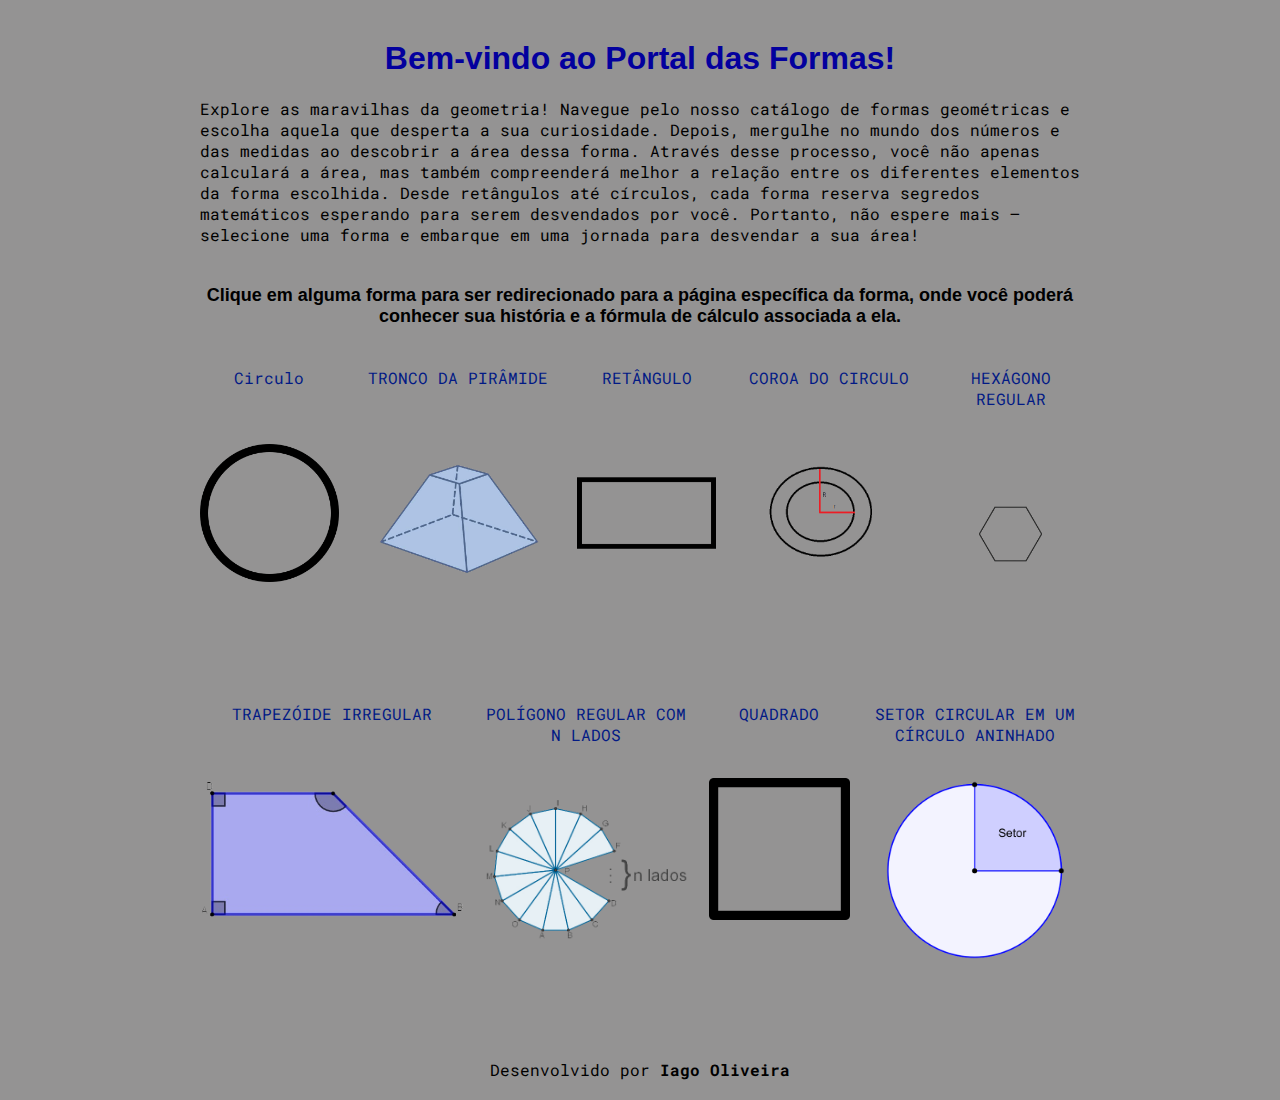
<file: Index.html>
<!DOCTYPE html>
<html lang="pt-br">

<head>
  <meta charset="UTF-8">
  <meta name="viewport" content="width=device-width, initial-scale=1.0">
  <title>Portal das Formas</title>
  <link rel="preconnect" href="https://fonts.googleapis.com">
  <link rel="preconnect" href="https://fonts.gstatic.com" crossorigin>
  <link href="https://fonts.googleapis.com/css2?family=Roboto+Mono:wght@200;400;500;600;700&display=swap"
    rel="stylesheet">
  <link rel="stylesheet" href="style.css">
</head>

<body>

  <header>
    <h1>Bem-vindo ao Portal das Formas!</h1>
    <br>
    <p>Explore as maravilhas da geometria! Navegue pelo nosso catálogo de formas geométricas e escolha aquela que
      desperta a sua curiosidade.
      Depois, mergulhe no mundo dos números e das medidas ao descobrir a área dessa forma.
      Através desse processo, você não apenas calculará a área, mas também compreenderá melhor a relação entre os
      diferentes elementos da forma escolhida.
      Desde retângulos até círculos, cada forma reserva segredos matemáticos esperando para serem desvendados por você.
      Portanto,
      não espere mais – selecione uma forma e embarque em uma jornada para desvendar a sua área!</p>


    <h2>
      <p class="Subtitulo">Clique em alguma forma para ser redirecionado para a página específica da forma,
        onde você poderá conhecer sua história e a fórmula de cálculo associada a ela.</p>
    </h2>

  </header>

  <main>
    <section class="geometric-shapes">
      <div class="box">
        <div class="shape">
          <div class="name-shape">Circulo</div>
          <a href="./circulo.html">
            <img src="img/circulo.png" alt="Imagem de um circulo (forma geometria)">
          </a>
        </div>

        <div class="shape">
          <div class="name-shape">TRONCO DA PIRÂMIDE</div>
          <a href="./piramide.html">
            <img src="img/tronco da piramide.png" alt="Imagem de um Tronco de pirâmide (forma geometria)">
          </a>
        </div>

        <div class="shape">
          <div class="name-shape">RETÂNGULO</div>
          <a href="./retangulo.html">
            <img src="img/retangulo.png" alt="Imagem de um Retângulo (forma geometria)">
          </a>
        </div>

        <div class="shape">
          <div class="name-shape">COROA DO CIRCULO</div>
          <a href="./coroa.html">
            <img src="img/coroa do circulo.png" alt="Imagem de um Coroa do Círculo (forma geometria)">
          </a>
        </div>

        <div class="shape">
          <div class="name-shape">HEXÁGONO REGULAR</div>
          <a href="./hexagon.html">
            <img src="img/HEXAGONO REGULAR.png" alt="Imagem de um Hexágono Regular (forma geometria)">
          </a>
        </div>
      </div>

      <div class="box">
        <div class="shape">
          <div class="name-shape">TRAPEZÓIDE IRREGULAR</div>
          <a href="./TrapezoideIrregular.html">
            <img src="img/trapezio.png" alt="Imagem de um Trapezoide Irregular (forma geometria)">
          </a>
        </div>

        <div class="shape">
          <div class="name-shape">POLÍGONO REGULAR COM N LADOS</div>
          <a href="./PolígonoRegular.html">
            <img src="img/poligono.png" alt="Imagem de um Polígono Regular(forma geometria)">
          </a>
        </div>

        <div class="shape">
          <div class="name-shape">QUADRADO</div>
          <a href="./Quadrado.html">
            <img src="img/square.png" alt="Imagem de um Quadrado (forma geometria)">
          </a>
        </div>

        <div class="shape">
          <div class="name-shape">SETOR CIRCULAR EM UM CÍRCULO ANINHADO</div>
          <a href="./Círculo Aninhado.html">
            <img src="img/setor circulo.png" alt="Imagem de um Círculo Aninhado (forma geometria)">
          </a>
        </div>

      </div>











    </section>
  </main>

  <footer>
    <p>Desenvolvido por <strong>Iago Oliveira</strong></p>
  </footer>
</body>

</html>
</file>
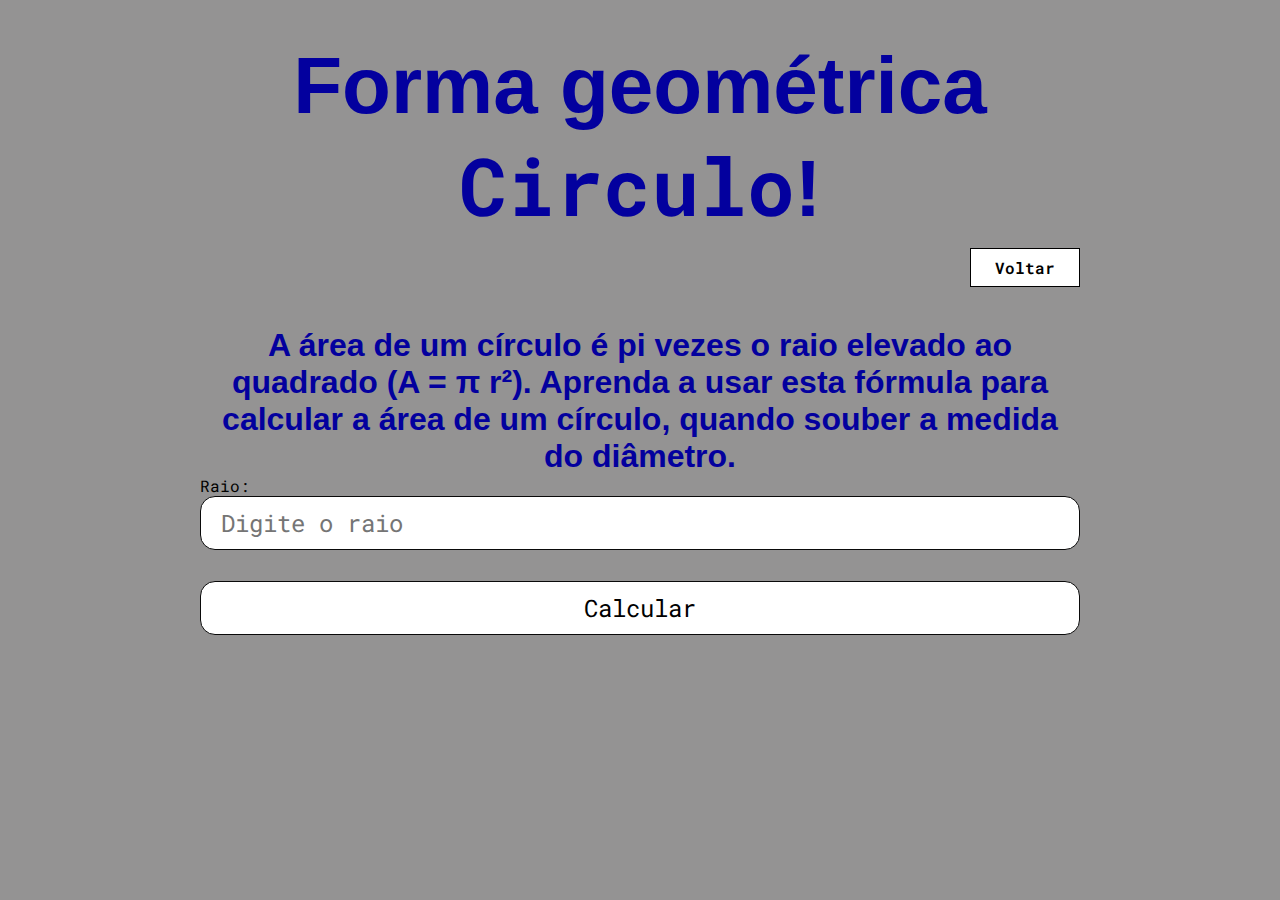
<file: circulo.html>
<!DOCTYPE html>
<html lang="pt-br">
<head>
  <meta charset="UTF-8">
  <meta name="viewport" content="width=device-width, initial-scale=1.0">
  <title>O Portal das Formas | Circulo</title>
  <link rel="preconnect" href="https://fonts.googleapis.com">
  <link rel="preconnect" href="https://fonts.gstatic.com" crossorigin>
  <link href="https://fonts.googleapis.com/css2?family=Roboto+Mono:wght@200;400;500;600;700&display=swap" rel="stylesheet">
  <link rel="stylesheet" href="style.css">
</head>
<body>
  <header>
    <div class="title">
      <h1>Forma geométrica <span>Circulo</span>!</h1>
    </div>
    <a href="./index.html" class="voltar">Voltar</a>
  </header>

</head>

<body>

      <main>
      
        <h1>A área de um círculo é pi vezes o raio elevado ao quadrado (A = π r²). Aprenda a usar esta fórmula para calcular a área de um círculo, quando souber a medida do diâmetro.</h1>  
          <form>
      <label for="base">Raio:</label>
      <input type="number" id="raio" step="any" placeholder="Digite o raio"><br><br>
      
    
    <div class="btn"> 
      <input class="btn-form" type="button" value="Calcular" onclick="calcularArea()"> 
    </div> 
  </form>
    <p id="resultado"></p>

    
  </main>
  
    
</body>

<script>
    function calcularArea() {
        var raio = parseFloat(document.getElementById("raio").value);
        var area = Math.PI * raio * raio;
        document.getElementById("resultado").innerHTML = "A área do círculo é: " + area.toFixed(2);
    }
</script>
</html>
</file>
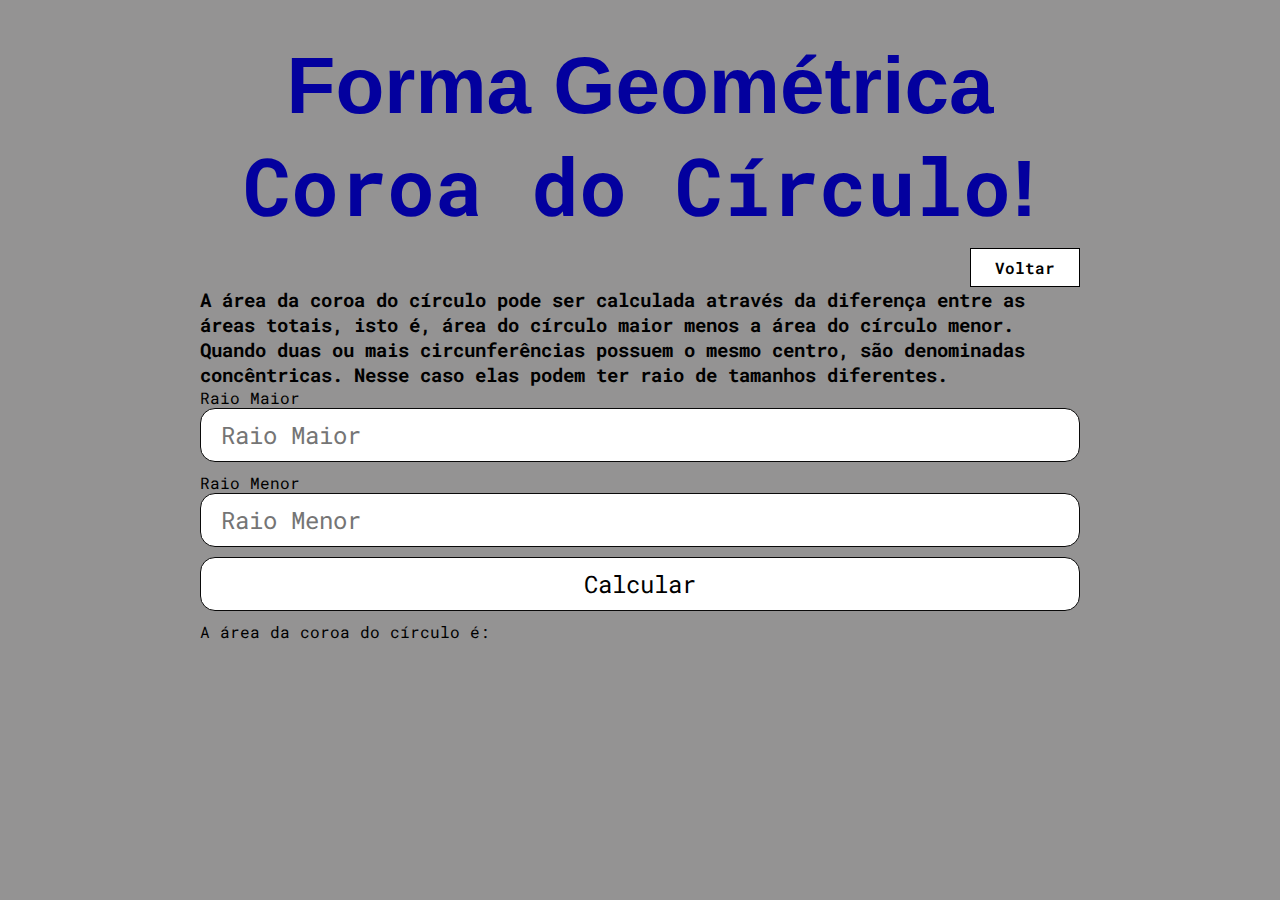
<file: coroa.html>
<!DOCTYPE html>
<html lang="pt-br">
<head>
  <meta charset="UTF-8">
  <meta name="viewport" content="width=device-width, initial-scale=1.0">
  <title>O Portal das Formas | Coroa do Círculo</title>
  <link rel="preconnect" href="https://fonts.googleapis.com">
  <link rel="preconnect" href="https://fonts.gstatic.com" crossorigin>
  <link href="https://fonts.googleapis.com/css2?family=Roboto+Mono:wght@200;400;500;600;700&display=swap" rel="stylesheet">
  <link rel="stylesheet" href="style.css">

</head>
<body>
  <header>
    <div class="title">
      <h1>Forma Geométrica <span>Coroa do Círculo</span>!</h1>
      
    </div>
    <a href="./index.html" class="voltar">Voltar</a>
  </header>

  <main> 
    <h3>A área da coroa do círculo pode ser calculada através da diferença entre as áreas totais, isto é, área do círculo maior menos a área do círculo menor. Quando duas ou mais circunferências possuem o mesmo centro, são denominadas concêntricas. Nesse caso elas podem ter raio de tamanhos diferentes.</h3>
    <form> 
      <div class="form"> 
        <label> 
          Raio Maior 
          <input type="number" id="raioMaior" placeholder="Raio Maior">
        </label> 
  
        <label> 
          Raio Menor 
          <input type="number" id="raioMenor" placeholder="Raio Menor"> 
        </label> 
      </div>
      <div class="btn"> 
        <input class="btn-form" type="button" value="Calcular" onclick="calculateCoroa()"> 
      </div> 
    </form>
    <p class="res" id="resultadoText">A área da coroa do círculo é: <span id="resultado"></span></p>
  </main> 

    
  <script>
    const calculateCoroa = () => {
      let raioMaior = parseFloat(document.querySelector('#raioMaior').value);
      let raioMenor = parseFloat(document.querySelector('#raioMenor').value);
  
      let calcArea = Math.PI * (Math.pow(raioMaior, 2) - Math.pow(raioMenor, 2));
      let resultadoElement = document.querySelector('#resultado');
      resultadoElement.textContent = calcArea.toFixed(2); // Mostrar o resultado com 2 casas decimais
      
      let resultadoText = document.querySelector('#resultadoText');
      resultadoText.style.display = 'block'; // Exibir o resultado
    }
  </script>

 
</body>
</html>
</file>
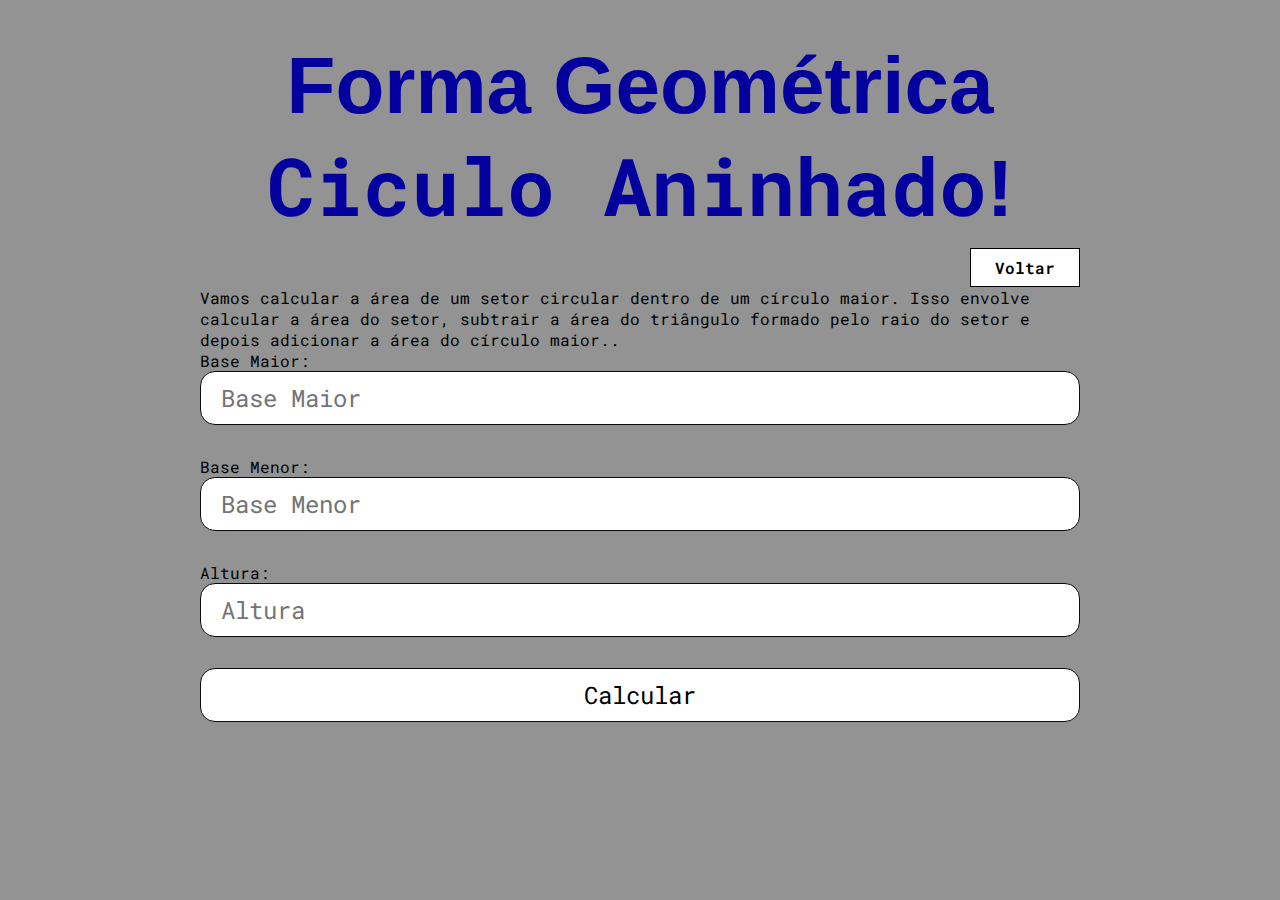
<file: Círculo Aninhado.html>
<!DOCTYPE html>
<html lang="pt-br">

<head>
  <meta charset="UTF-8">
  <meta name="viewport" content="width=device-width, initial-scale=1.0">
  <title>O Portal das Formas | Circulo</title>
  <link rel="preconnect" href="https://fonts.googleapis.com">
  <link rel="preconnect" href="https://fonts.gstatic.com" crossorigin>
  <link href="https://fonts.googleapis.com/css2?family=Roboto+Mono:wght@200;400;500;600;700&display=swap"
    rel="stylesheet">
  <link rel="stylesheet" href="style.css">
</head>

<body>
  <header>
    <div class="title">
      <h1>Forma Geométrica <span>Ciculo Aninhado</span>!</h1>
    </div>
    <a href="./index.html" class="voltar">Voltar</a>
  </header>

  <main>
    <p> Vamos calcular a área de um setor circular dentro de um círculo maior.
      Isso envolve calcular a área do setor, subtrair a área do triângulo formado pelo raio do setor e depois adicionar
      a área do círculo maior..</p>
    <form>
      <label for="baseMaior">Base Maior: </label>
      <input type="number" id="baseMaior" placeholder="Base Maior"><br><br>

      <label for="baseMenor">Base Menor: </label>
      <input type="number" id="baseMenor" placeholder="Base Menor"><br><br>

      <label for="altura">Altura: </label>
      <input type="number" id="altura" placeholder="Altura"><br><br>

      <div class="btn">
        <input class="btn-form" type="button" value="Calcular" onclick="calcularArea()">
      </div>


      <p id="resultado"></p>
    </form>

    <div class="res">
      <h3></h3>
    </div>


  </main>

  <script>
    function calcularArea() {
      var baseMaior = parseFloat(document.getElementById("baseMaior").value);
      var baseMenor = parseFloat(document.getElementById("baseMenor").value);
      var altura = parseFloat(document.getElementById("altura").value);

      var area = ((baseMaior + baseMenor) / 2) * altura;

      document.getElementById("resultado").innerHTML = "Área: " + area;
    }
  </script>


</body>

</html>
</file>
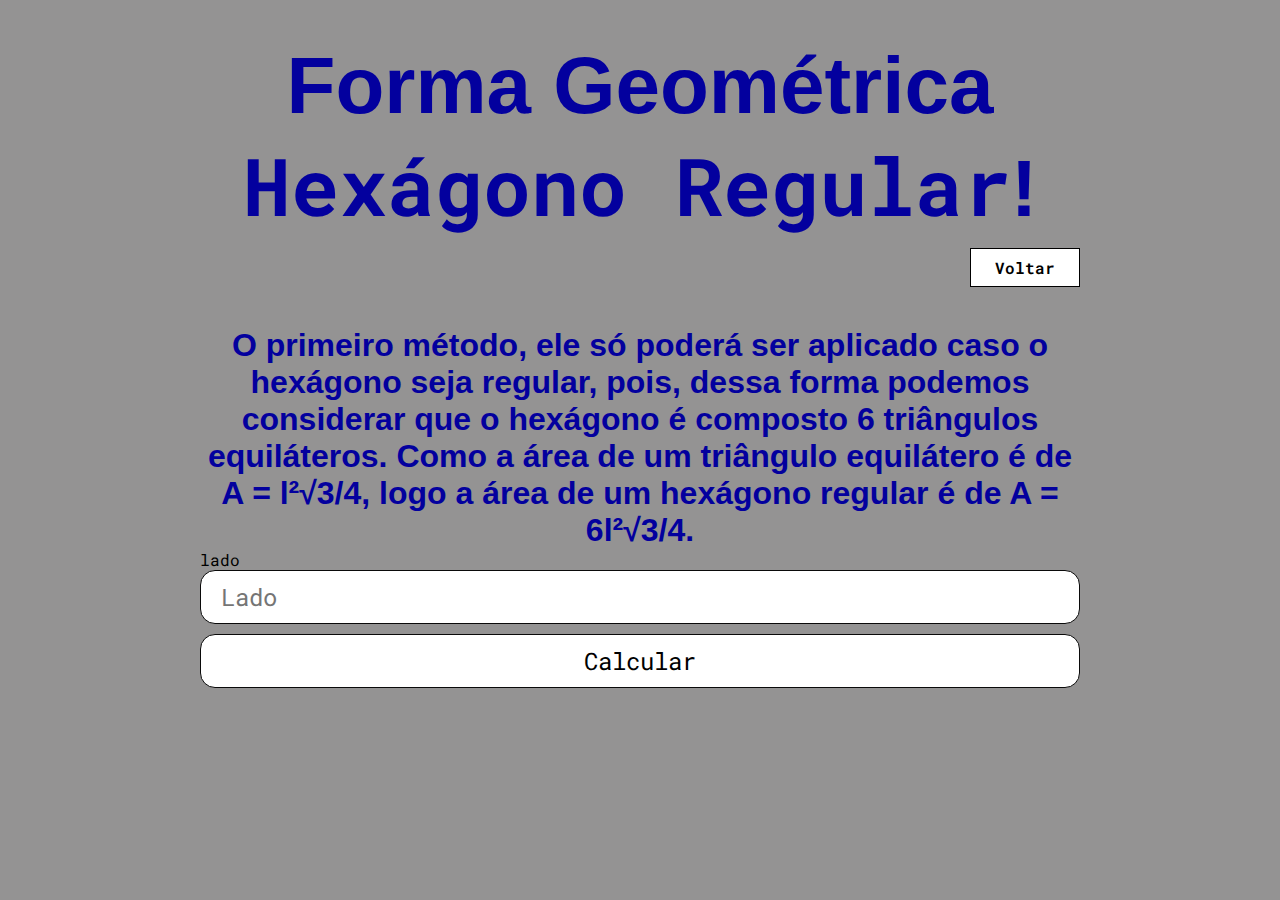
<file: hexagon.html>
<!DOCTYPE html>
<html lang="pt-br">
<head>
  <meta charset="UTF-8">
  <meta name="viewport" content="width=device-width, initial-scale=1.0">
  <title>O Portal das Formas | Hexágono Regular</title>
  <link rel="preconnect" href="https://fonts.googleapis.com">
  <link rel="preconnect" href="https://fonts.gstatic.com" crossorigin>
  <link href="https://fonts.googleapis.com/css2?family=Roboto+Mono:wght@200;400;500;600;700&display=swap" rel="stylesheet">
  <link rel="stylesheet" href="style.css">
</head>
<body>
  <header>
    <div class="title">
      <h1>Forma Geométrica <span>Hexágono Regular</span>!</h1>
      
    </div>
    <a href="./index.html" class="voltar">Voltar</a>
  </header>

  <h1>O primeiro método, ele só poderá ser aplicado caso o hexágono seja regular, pois, dessa forma podemos considerar que o hexágono é composto 6 triângulos equiláteros. Como a área de um triângulo equilátero é de A = l²√3/4, logo a área de um hexágono regular é de A = 6l²√3/4.</h1>
 <form>
  <label> 
    lado
    <input type="number" id="lado"  placeholder="Lado" min="0">
    <div class="btn"> 
      <input class="btn-form" type="button" value="Calcular" onclick="calcularArea()"> 
    </div> 
  
    
    <p id="resultado"></p>
  </form>
  </label> 
  </main>


  </body>
  <script>
    function calcularArea() {
      var lado = parseFloat(document.getElementById("lado").value);
      var area = 3 * Math.sqrt(3) * Math.pow(lado, 2) / 2;
      document.getElementById("resultado").textContent = "A área do hexágono é: " + area.toFixed(2);
    }
  </script>
</html>
</file>
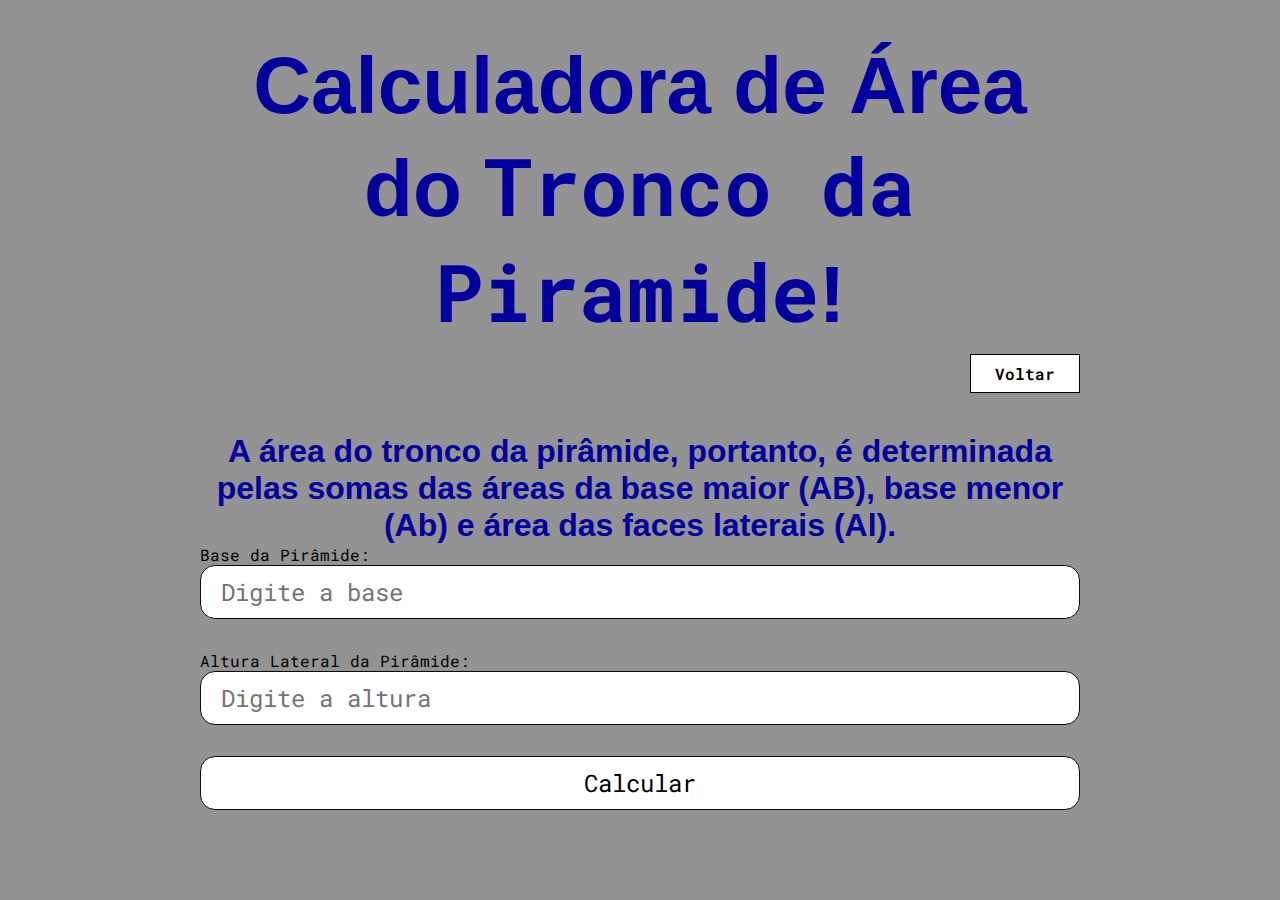
<file: piramide.html>
<!DOCTYPE html>
<html lang="pt-br">
<head>
  <meta charset="UTF-8">
  <meta name="viewport" content="width=device-width, initial-scale=1.0">
  <title>O Portal das Formas | Tronco da pirâmide</title>
  <link rel="preconnect" href="https://fonts.googleapis.com">
  <link rel="preconnect" href="https://fonts.gstatic.com" crossorigin>
  <link href="https://fonts.googleapis.com/css2?family=Roboto+Mono:wght@200;400;500;600;700&display=swap" rel="stylesheet">
  <link rel="stylesheet" href="style.css">
</head>
<body>
  <header> 
    <div class="title"> 
      <h1>Calculadora de Área do <span id="nome">Tronco da Piramide</span>!</h1>
    </div> 
    <a href="./index.html" class="voltar">Voltar</a>
    </div> 
  </header> 
  
 
<main> 
    <h1>A área do tronco da pirâmide, portanto, é determinada pelas somas das áreas da base maior (AB), base menor (Ab) e área das faces laterais (Al).</h1>
    <form>

    <label for="base">Base da Pirâmide:</label>

    <input type="number" id="base" step="any" placeholder="Digite a base"><br><br>
    
    <label for="altura">Altura Lateral da Pirâmide:</label>
    <input type="number" id="altura" step="any" placeholder="Digite a altura"><br><br>
    
 
    <div class="btn"> 
      <input class="btn-form" type="button" value="Calcular" onclick="calcularArea()"> 
    </div> 
  </form>
    
    <p id="resultado"></p>
</main>
    <script>
        function calcularArea() {
            var base = parseFloat(document.getElementById("base").value);
            var altura = parseFloat(document.getElementById("altura").value);
            
            var areaBase = base ** 2;
            var areaLateral = base * altura;
            var areaTotal = areaBase + areaLateral;
            
            document.getElementById("resultado").innerHTML = "A área da superfície da pirâmide é: " + areaTotal;
        }
    </script>
</body>

</html>
</file>
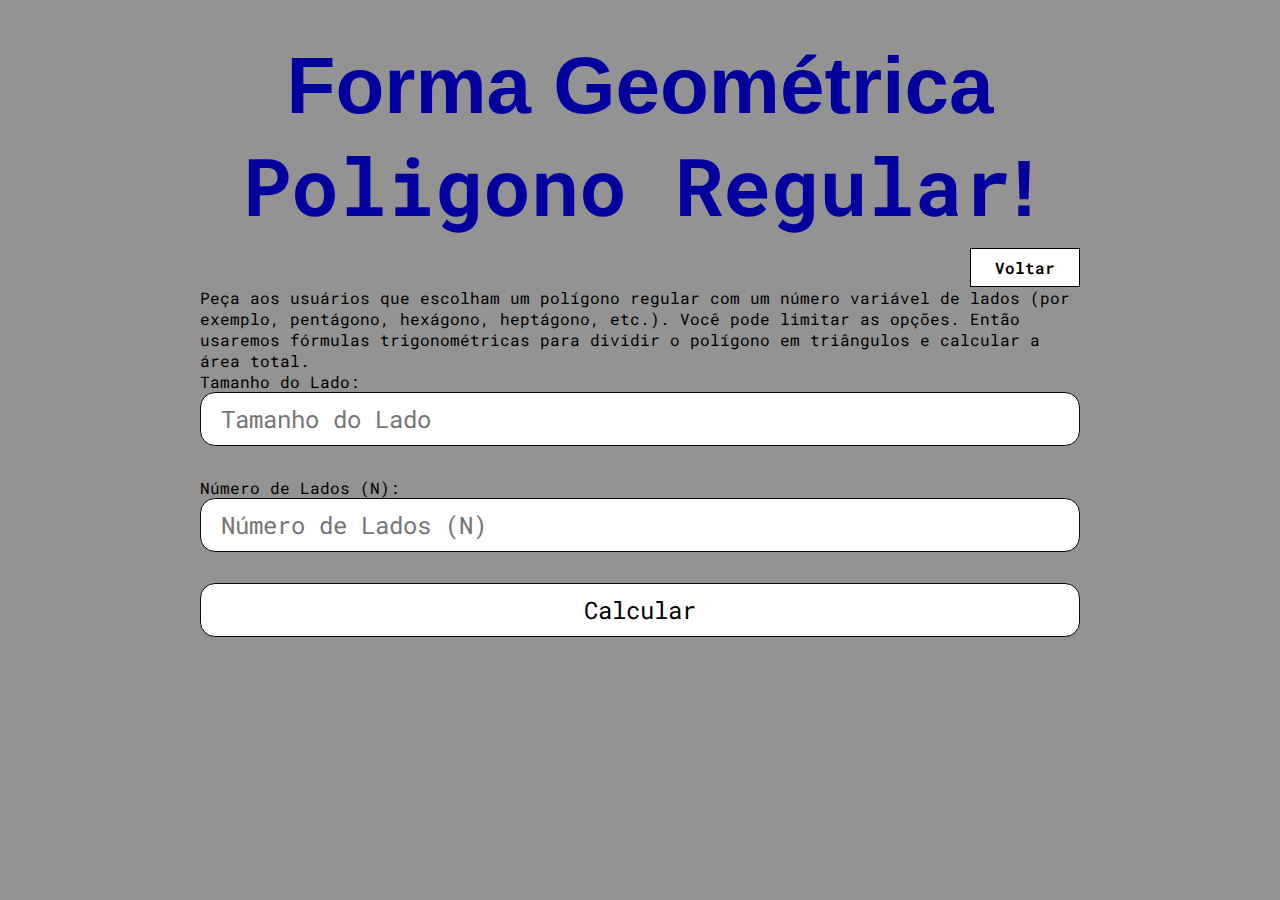
<file: PolígonoRegular.html>
<!DOCTYPE html>
<html lang="pt-br">
<head>
  <meta charset="UTF-8">
  <meta name="viewport" content="width=device-width, initial-scale=1.0">
  <title>O Portal das Formas | Circulo</title>
  <link rel="preconnect" href="https://fonts.googleapis.com">
  <link rel="preconnect" href="https://fonts.gstatic.com" crossorigin>
  <link href="https://fonts.googleapis.com/css2?family=Roboto+Mono:wght@200;400;500;600;700&display=swap" rel="stylesheet">
  <link rel="stylesheet" href="style.css">
</head>
<body>
  <header>
    <div class="title">
      <h1>Forma Geométrica <span>Poligono Regular</span>!</h1>
    </div>
    <a href="./index.html" class="voltar">Voltar</a>
  </header>

  <main>
    <p> Peça aos usuários que escolham um polígono regular com um número variável de lados 
        (por exemplo, pentágono, hexágono, heptágono, etc.). Você pode limitar as opções. 
        Então usaremos fórmulas trigonométricas para dividir o polígono em triângulos e calcular a área total.</p>
        <form>
        <label for="lado">Tamanho do Lado: </label>
        <input type="number" id="lado" placeholder="Tamanho do Lado"><br><br>
        
        <label for="numeroLados">Número de Lados (N): </label>
        <input type="number" id="numeroLados" placeholder="Número de Lados (N)"><br><br>
        
      
      

        <div class="btn"> 
          <input class="btn-form" type="button" value="Calcular" onclick="calcularArea()"> 
        </div> 

      </form>
      <p id="resultado"></p>
      </main>
      
      
      
      
      </body>
      
      <script>
      function calcularArea() {
        var lado = parseFloat(document.getElementById("lado").value);
        var numeroLados = parseInt(document.getElementById("numeroLados").value);
        
        var apotema = lado / (2 * Math.tan(Math.PI / numeroLados));
        var area = (numeroLados * lado * apotema) / 2;
        
        document.getElementById("resultado").innerHTML = "Área: " + area;
      }
      </script>
        
      </body>
      </html>
</file>
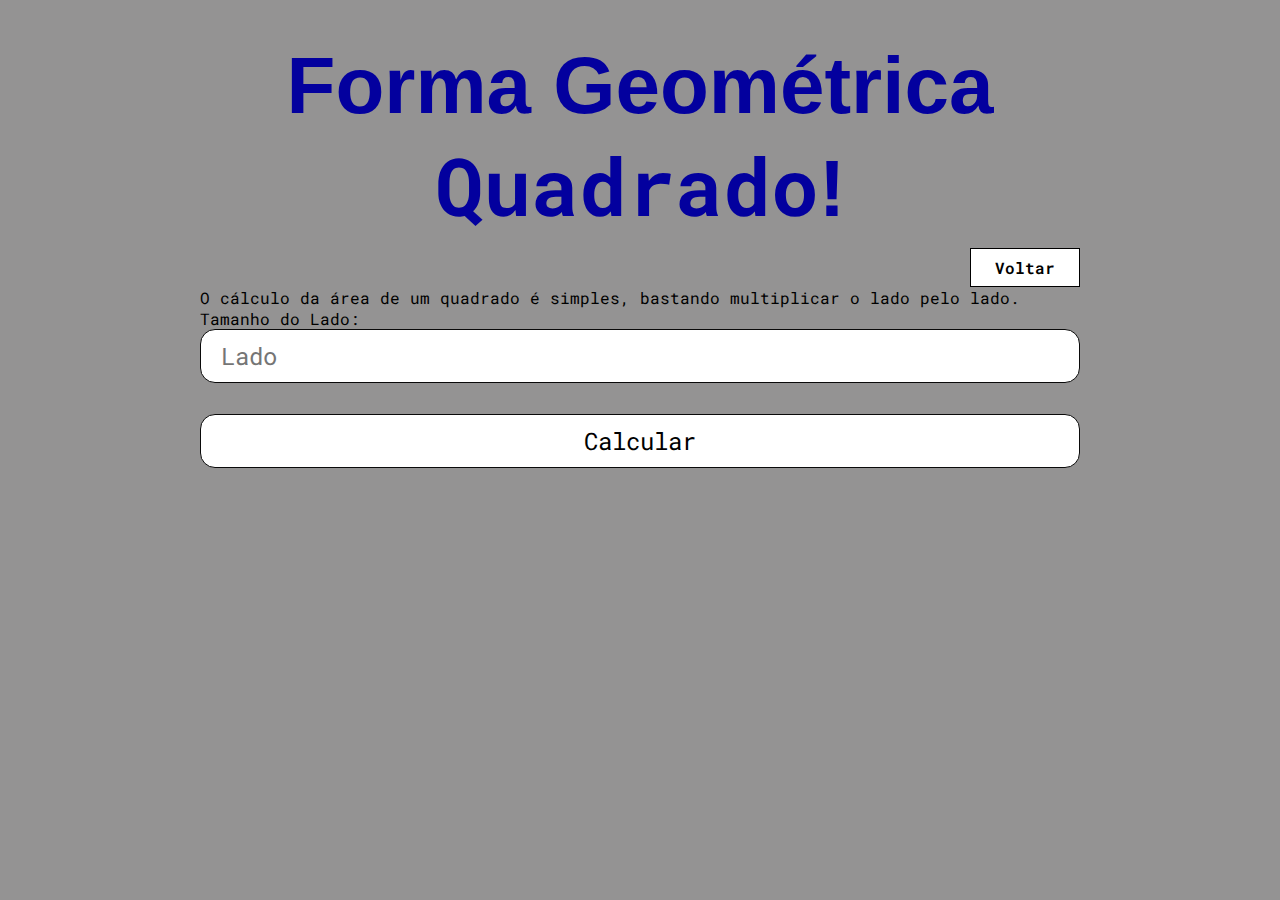
<file: Quadrado.html>
<!DOCTYPE html>
<html lang="pt-br">
<head>
  <meta charset="UTF-8">
  <meta name="viewport" content="width=device-width, initial-scale=1.0">
  <title>O Portal das Formas | Circulo</title>
  <link rel="preconnect" href="https://fonts.googleapis.com">
  <link rel="preconnect" href="https://fonts.gstatic.com" crossorigin>
  <link href="https://fonts.googleapis.com/css2?family=Roboto+Mono:wght@200;400;500;600;700&display=swap" rel="stylesheet">
  <link rel="stylesheet" href="style.css">
</head>
<body>
  <header>
    <div class="title">
      <h1>Forma Geométrica <span>Quadrado</span>!</h1>
    </div>
    <a href="./index.html" class="voltar">Voltar</a>
  </header>

  <main>
    <p>O cálculo da área de um quadrado é simples, bastando multiplicar o lado pelo lado.</p>
    <form>
      <label for="lado">Tamanho do Lado: </label>
      <input type="number" id="lado" placeholder="Lado"><br><br>
      
      <div class="btn"> 
        <input class="btn-form" type="button" value="Calcular" onclick="calcularArea()"> 
      </div> 


      <p id="resultado"></p>
    </div>
    

  </main>

  <script>
    function calcularArea() {
      var lado = parseFloat(document.getElementById("lado").value);
      var area = lado * lado;
      
      document.getElementById("resultado").innerHTML = "Área: " + area;
    }
    </script>
    


</body>
</html>
</file>
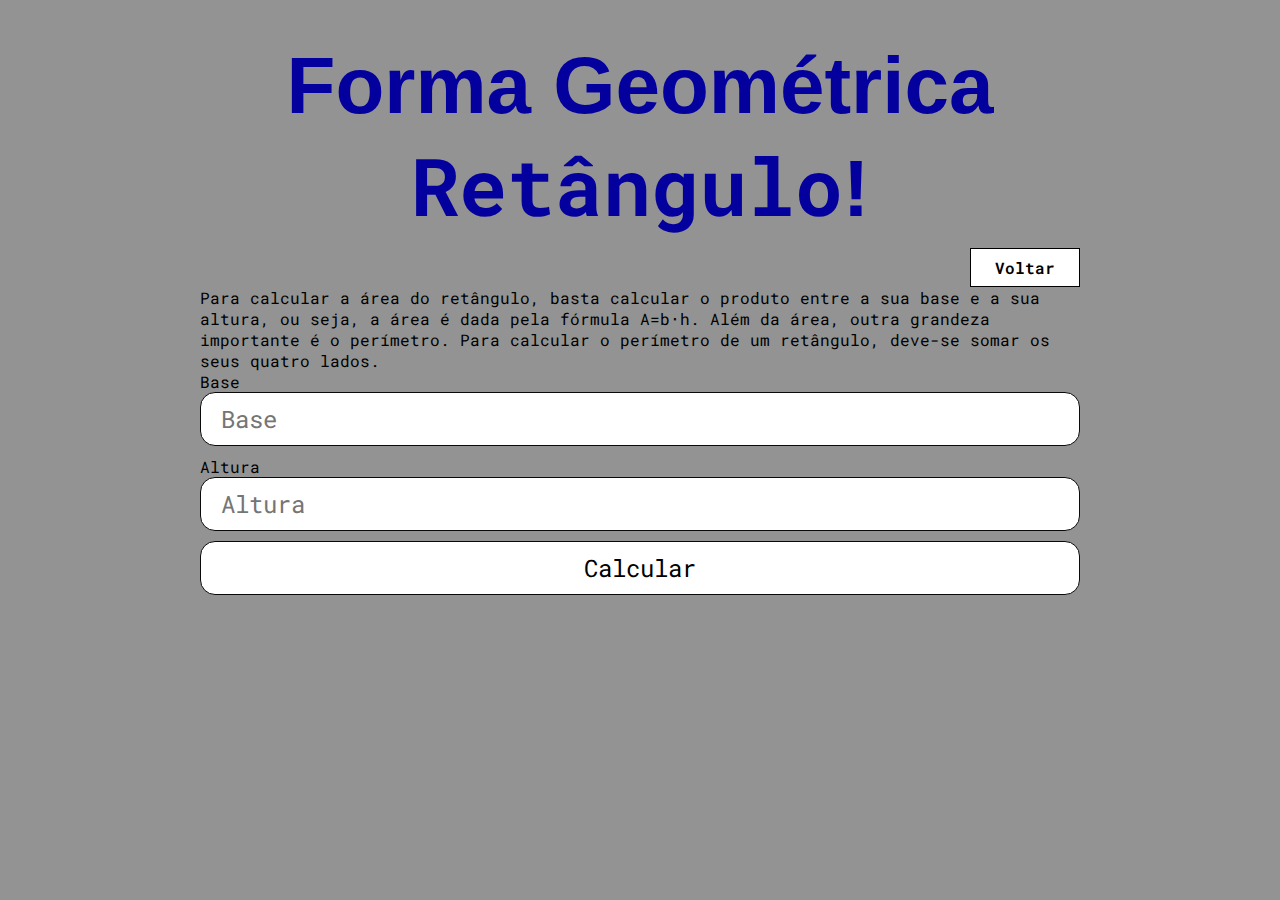
<file: retangulo.html>
<!DOCTYPE html>
<html lang="pt-br">
<head>
  <meta charset="UTF-8">
  <meta name="viewport" content="width=device-width, initial-scale=1.0">
  <title>O Portal das Formas | Retângulo</title>
  <link rel="preconnect" href="https://fonts.googleapis.com">
  <link rel="preconnect" href="https://fonts.gstatic.com" crossorigin>
  <link href="https://fonts.googleapis.com/css2?family=Roboto+Mono:wght@200;400;500;600;700&display=swap" rel="stylesheet">
  <link rel="stylesheet" href="style.css">
</head>
<body>
  <header>
    <div class="title">
      <h1>Forma Geométrica <span>Retângulo</span>!</h1>
      
    </div>
    
    <a href="./index.html" class="voltar">Voltar</a>
  </header>

  <main>
    <p>Para calcular a área do retângulo, basta calcular o produto entre a sua base e a sua altura, ou seja, a área é dada pela fórmula A=b⋅h. Além da área, outra grandeza importante é o perímetro. Para calcular o perímetro de um retângulo, deve-se somar os seus quatro lados.</p>
    <form>
     <div class="form">
      <label>
        Base
        <input type="number" id="base" placeholder="Base">
      </label>

      <label>
        Altura
        <input type="number" id="altura" placeholder="Altura">
      </label>
     </div>


      <div class="btn"> 
        <input class="btn-form" type="button" value="Calcular" > 
      </div> 
    </form>
    

    <div class="res">
      <h3></h3>
    </div>
  </main>
</body>
  <script>
    let btn = document.querySelector('.btn-form') 
    let base = document.querySelector('#base') 
    let altura = document.querySelector('#altura') 
     
    const calculate = (e) => { 
      e.preventDefault() 
     
      let res = document.querySelector('.res h3') 
      let calc = base.value * altura.value 
     
      res.innerHTML = `A área do Retângulo é: ${calc.toFixed(2)}m²` 
      resetInput() 
    } 
     
    const resetInput = () => { 
      base.value = '' 
      altura.value = '' 
     
      btn.setAttribute('disabled', '') 
      btn.classList.add('disabled') 
    } 
     
    const btnActivated = () => { 
      if(base.value > 0 && altura.value > 0){ 
        btn.removeAttribute('disabled', '') 
        btn.classList.remove('disabled') 
        return 
      } 
     
      btn.setAttribute('disabled', '') 
      btn.classList.add('disabled') 
    } 
     
    base.addEventListener('input', btnActivated) 
    altura.addEventListener('input', btnActivated) 
    btn.addEventListener('click', calculate)
    </script>

</body>
</html>
</file>
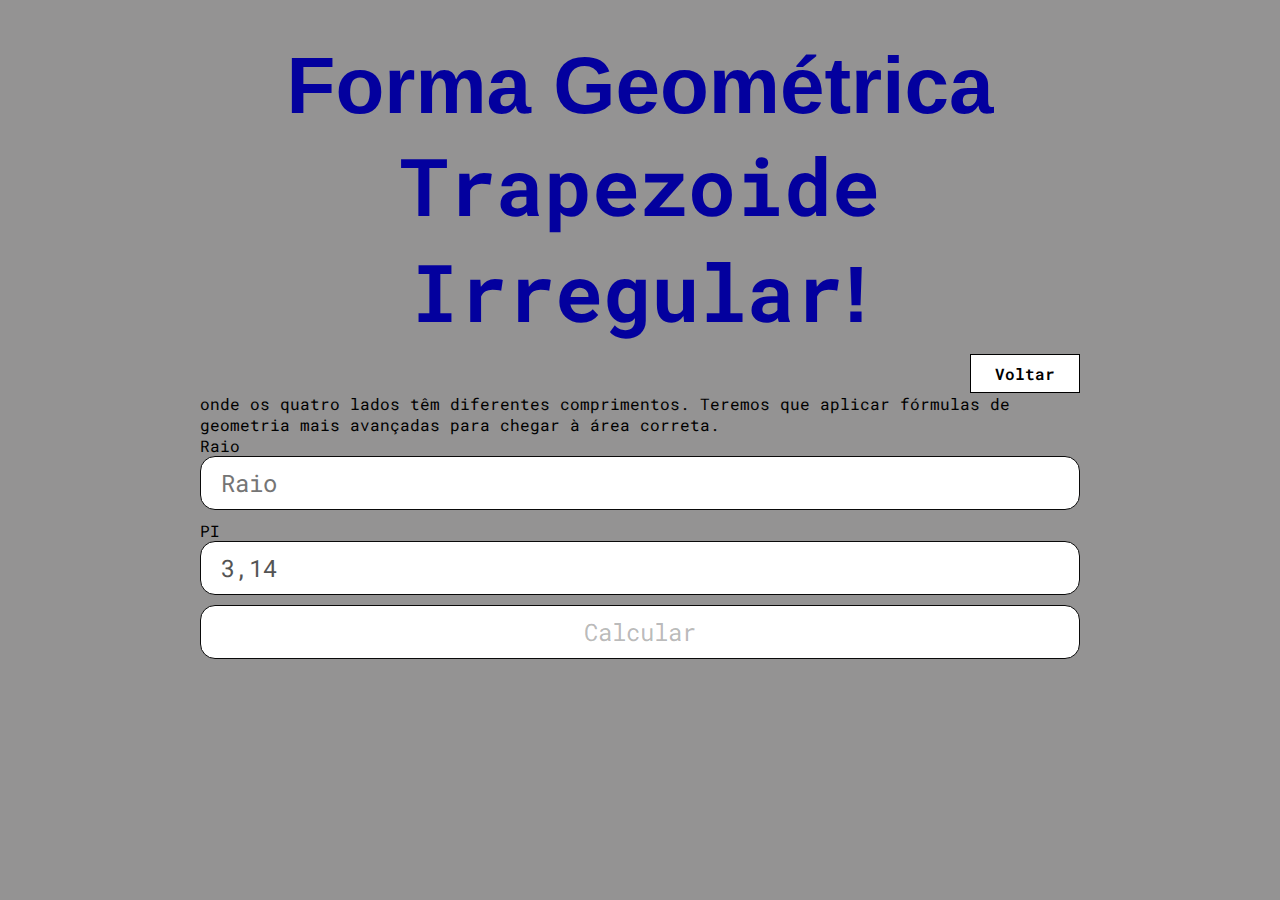
<file: TrapezoideIrregular.html>
<!DOCTYPE html>
<html lang="pt-br">

<head>
  <meta charset="UTF-8">
  <meta name="viewport" content="width=device-width, initial-scale=1.0">
  <title>O Portal das Formas | Circulo</title>
  <link rel="preconnect" href="https://fonts.googleapis.com">
  <link rel="preconnect" href="https://fonts.gstatic.com" crossorigin>
  <link href="https://fonts.googleapis.com/css2?family=Roboto+Mono:wght@200;400;500;600;700&display=swap"
    rel="stylesheet">
  <link rel="stylesheet" href="style.css">
</head>

<body>
  <header>
    <div class="title">
      <h1>Forma Geométrica <span>Trapezoide Irregular</span>!</h1>
    </div>
    <a href="./index.html" class="voltar">Voltar</a>
  </header>

  <main>
    <p>onde os quatro lados têm diferentes comprimentos. Teremos que aplicar fórmulas de geometria mais avançadas para
      chegar à área correta.</p>
    <form>
      <div class="form">
        <label>
          Raio
          <input type="number" id="raio" placeholder="Raio">
        </label>

        <label>
          PI
          <input type="text" id="pi" value="3,14" disabled>
        </label>
      </div>

      <div class="btn">
        <input class="btn-form disabled" type="button" value="Calcular" disabled>
      </div>
    </form>

    <div class="res">
      <h3></h3>
    </div>


  </main>

  <script>
    function calcularArea() {
      var baseMaior = parseFloat(document.getElementById("baseMaior").value);
      var baseMenor = parseFloat(document.getElementById("baseMenor").value);
      var altura = parseFloat(document.getElementById("altura").value);

      var area = ((baseMaior + baseMenor) / 2) * altura;

      document.getElementById("resultado").innerHTML = "Área: " + area;
    }
  </script>


</body>

</html>
</file>
<file: style.css>
* {
  margin: 0;
  padding: 0;
  box-sizing: border-box;
  font-family: 'Roboto Mono', monospace;
}

body {
  height: 100vh;
  padding: 0px 200px;
  display: flex;
  flex-direction: column;
  background-color:rgb(148, 147, 147)
}

h1 {
  text-align: center;
  font-family: Arial, Helvetica, sans-serif;
  padding-top: 40px;
  color: rgb(3, 0, 158);
}

h2{
  text-align: center;
  font-family: Arial, Helvetica, sans-serif;
  padding-top: 40px;

}
.Subtitulo{
  text-align: center;
  font-family:'Franklin Gothic Medium', 'Arial Narrow', Arial, sans-serif;
  font-size: large;
  margin-bottom: 40px;
  
}
.geometric-shapes .box{

  width: 100%;
  display: flex;
  gap: 20px;
  justify-content: center;
  margin-bottom: 40px;
  color: rgb(2, 26, 133);
  font-family: Arial, Helvetica, sans-serif;
}

.shape {
  position: relative;
}

.name-shape {
text-align: center;
}

.shape img {
  width: 100%;
  height: 250px;
  object-fit: contain;
  transition: .3s;
  filter: drop-shadow(var(--color-black) -10px 10px 5px);
}

.title{font-size: 40px;}

.voltar{text-align: left; float: right;}

.voltar{
  padding: 8px 24px;
  cursor: pointer;
  font-weight: 600;
  background: #ffffff;
  text-decoration: none;
  color: #000;
  transition: .3s;
  border: 1px solid #000;
  margin-top: 10px;
}

.voltar:hover {
    box-shadow: 0 0 0;
    transform: translate(-5px);
}


footer{
  padding: 20px 0px;
  text-align: center;
}

 form input {
  width: 100%;
  box-sizing: border-box;
  border: 1px solid #0a0a0a;
  padding: 10px 20px;
  background-color: #fff;
  font-size: 1.5em;
  border-radius: 15px;
  margin-bottom: 10px;
}
</file>
